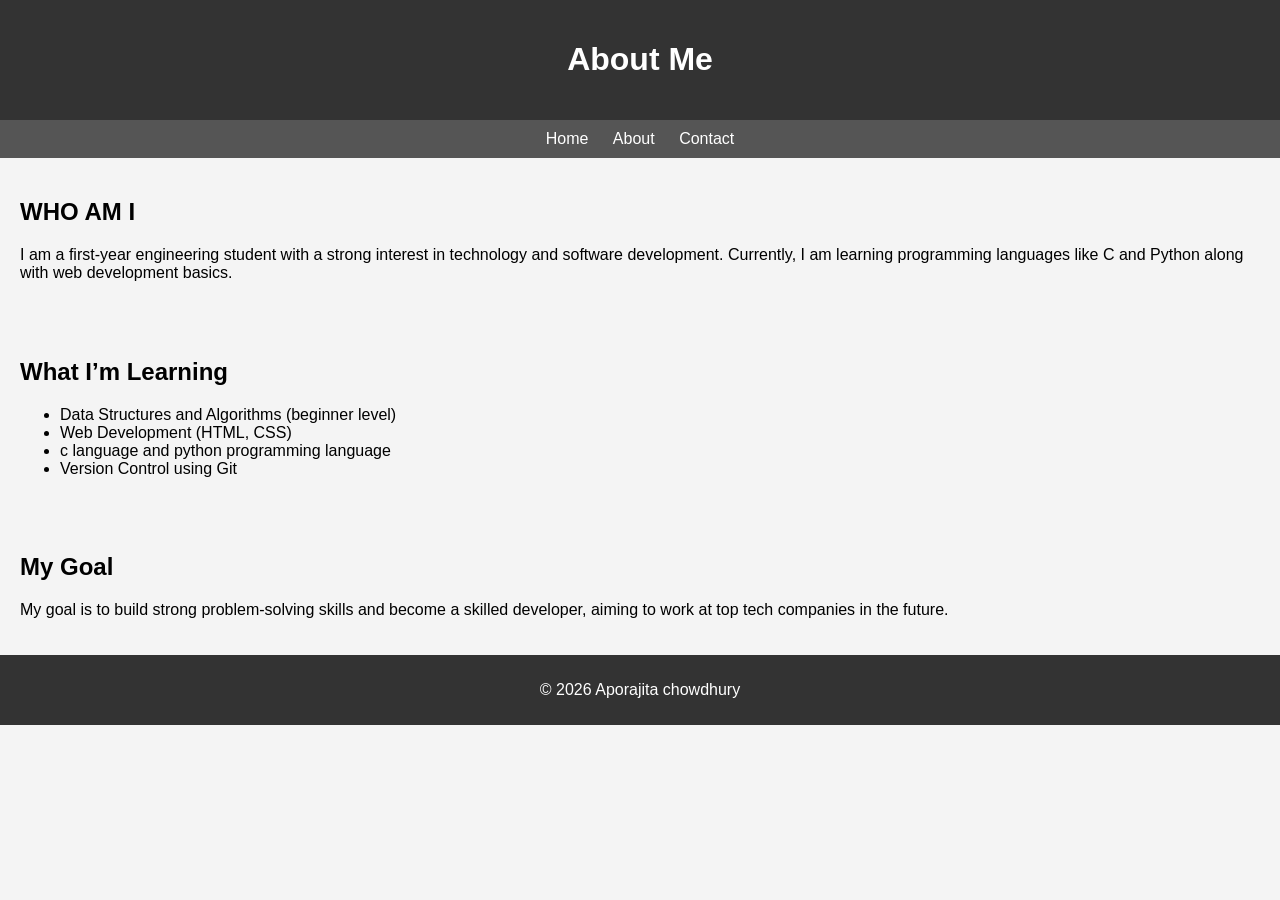
<file: about.html>
<!DOCTYPE html>
<html lang="en">
<head>
    <meta charset="UTF-8">
    <meta name="viewport" content="width=device-width, initial-scale=1.0">
    <title>About Me</title>

    <link rel="stylesheet" href="css/style.css">
</head>
<body>

<header>
    <h1>About Me</h1>
</header>

<nav>
    <a href="index.html">Home</a>
    <a href="about.html">About</a>
    <a href="contact.html">Contact</a>
</nav>

<section>
    <h2>WHO AM I </h2>
    <p>
        I am a first-year engineering student with a strong interest in technology and software development.
        Currently, I am learning programming languages like C and Python along with web development basics.
    </p>
</section>

<section>
    <h2>What I’m Learning</h2>
    <ul>
        <li>Data Structures and Algorithms (beginner level)</li>
        <li>Web Development (HTML, CSS)</li>
        <li>c language and python programming language</li>
        <li>Version Control using Git</li>
    </ul>
</section>

<section>
    <h2>My Goal</h2>
    <p>
        My goal is to build strong problem-solving skills and become a skilled developer,
        aiming to work at top tech companies in the future.
    </p>
</section>

<footer>
    <p>© 2026 Aporajita chowdhury </p>
</footer>

</body>
</html>
</file>
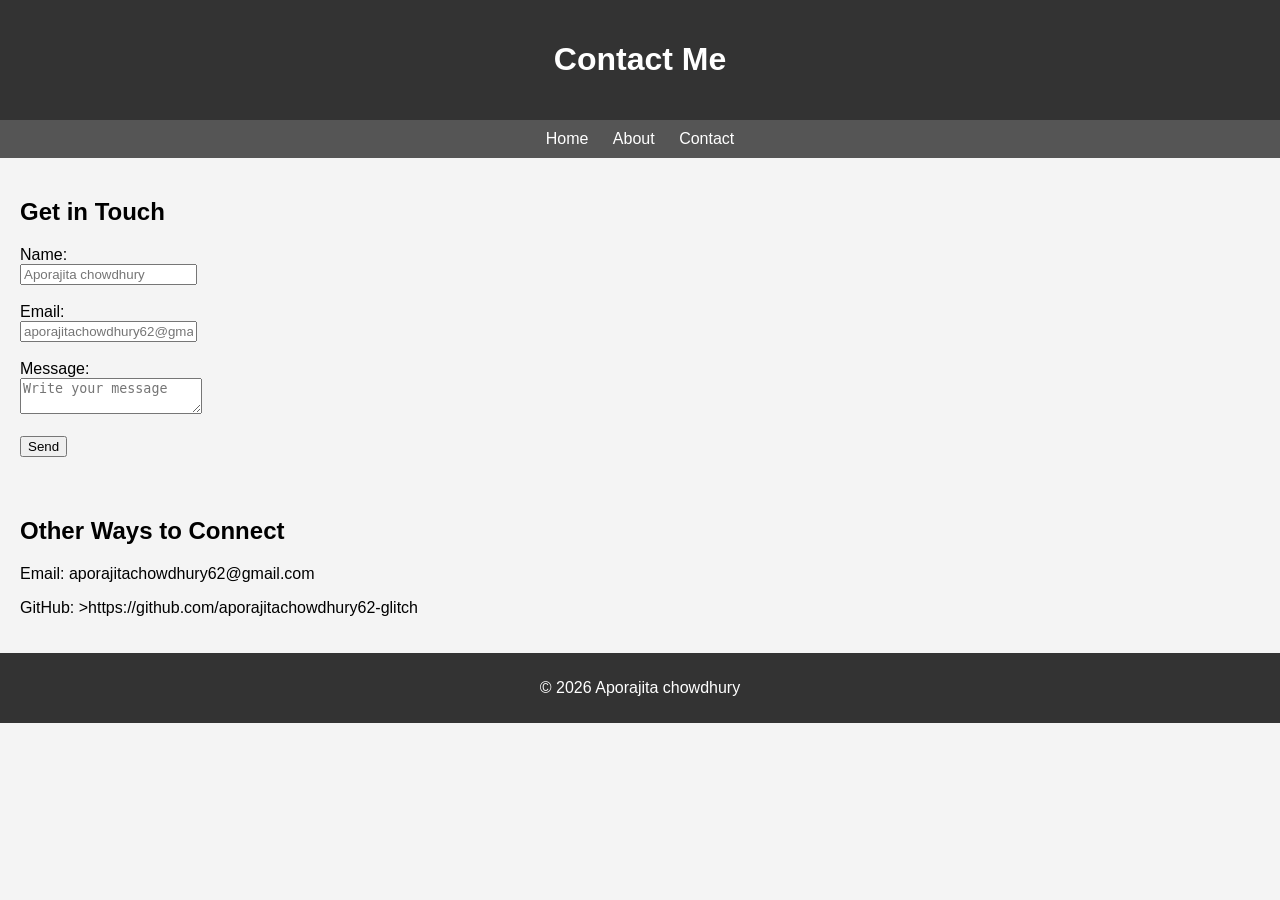
<file: contact.html>
<!DOCTYPE html>
<html lang="en">
<head>
    <meta charset="UTF-8">
    <meta name="viewport" content="width=device-width, initial-scale=1.0">
    <title>Contact</title>

    <link rel="stylesheet" href="css/style.css">
</head>
<body>

<header>
    <h1>Contact Me</h1>
</header>

<nav>
    <a href="index.html">Home</a>
    <a href="about.html">About</a>
    <a href="contact.html">Contact</a>
</nav>

<section>
    <h2>Get in Touch</h2>

    <form>
        <label>Name:</label><br>
        <input type="text" placeholder="Aporajita chowdhury"><br><br>

        <label>Email:</label><br>
        <input type="email" placeholder="aporajitachowdhury62@gmail.com"><br><br>

        <label>Message:</label><br>
        <textarea placeholder="Write your message"></textarea><br><br>

        <button type="submit">Send</button>
    </form>
</section>

<section>
    <h2>Other Ways to Connect</h2>
    <p>Email: aporajitachowdhury62@gmail.com </p>
    <p>GitHub: >https://github.com/aporajitachowdhury62-glitch
</p>
</section>
<footer>
    <p>© 2026 Aporajita chowdhury </p>
</footer>

</body>
</html>
</file>
<file: css/style.css>
body {
    font-family: Arial, sans-serif;
    margin: 0;
    background-color: #f4f4f4;
}

header {
    background: #333;
    color: white;
    padding: 20px;
    text-align: center;
}

nav {
    background: #555;
    padding: 10px;
    text-align: center;
}

nav a {
    color: white;
    margin: 10px;
    text-decoration: none;
}

section {
    padding: 20px;
}

footer {
    background: #333;
    color: white;
    text-align: center;
    padding: 10px;
}
</file>
